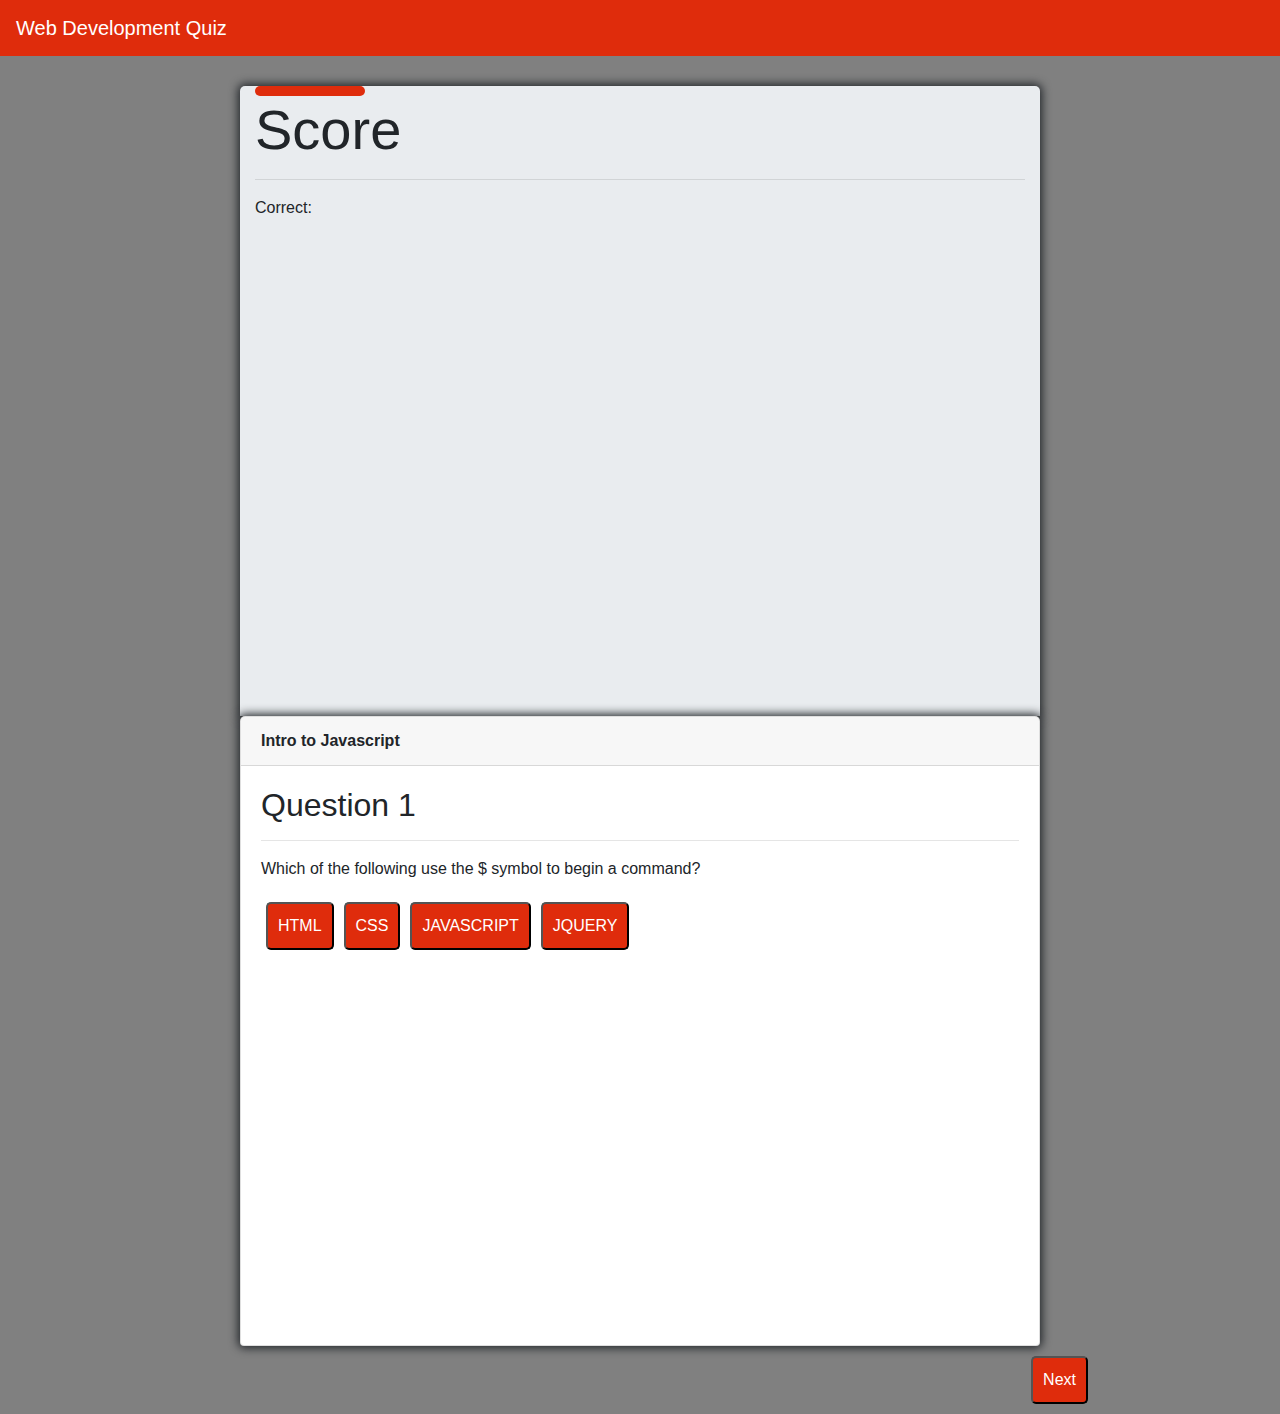
<file: index.html>
<!DOCTYPE html>
<html lang="en">
  <head>
    <meta charset="UTF-8" />
    <meta name="viewport" content="width=device-width, initial-scale=1.0" />
    <meta http-equiv="X-UA-Compatible" content="ie=edge" />
    <title>Web Development Quiz</title>
    <link
      rel="stylesheet"
      href="https://stackpath.bootstrapcdn.com/bootstrap/4.3.1/css/bootstrap.min.css"
      integrity="sha384-ggOyR0iXCbMQv3Xipma34MD+dH/1fQ784/j6cY/iJTQUOhcWr7x9JvoRxT2MZw1T"
      crossorigin="anonymous"
    />
    <link rel="stylesheet" href="style.css" />
  </head>
  <body>
    <!-- navbar -->
    <nav class="navbar navbar-dark bg-primary">
            <!-- Navbar content -->
            <a class="navbar-brand" href="#">Web Development Quiz</a>
          </nav>
          <!-- jumbotron for the score keeper -->
          <div class="jumbotron jumbotron-fluid">
              <div class="container">
                <b id="timer"></b>
                <h2 class="display-4">Score</h2>
                <hr>
                <p class="results">Correct:</p>
              </div>
            </div>
    <!-- beginning of container holding questions -->
    <div class="card question-container">
            <div class="card-header">
              <b>Intro to Javascript</b>
            </div>
            <div class="card-body">
                    <div id="quiz"></div>
                    <!-- <div id="radios"></div> -->
                    <button class="btns btn-grid btn1 submit">HTML</button>
                    <button class="btns btn-grid btn2 submit">CSS</button>
                    <button class="btns btn-grid btn3 submit">JAVASCRIPT</button>
                    <button class="btns btn-grid btn4 submit">JQUERY</button>
                      
                      
                     
            </div>
          </div>
             
      <!-- next page button -->
      <button class="btns submit-btn" id="nextquestion">Next</button>
    <!-- beginning of jquery and javascript script -->
    <script
      src="https://code.jquery.com/jquery-3.3.1.slim.min.js"
      integrity="sha384-q8i/X+965DzO0rT7abK41JStQIAqVgRVzpbzo5smXKp4YfRvH+8abtTE1Pi6jizo"
      crossorigin="anonymous"
    ></script>
    <script
      src="https://cdnjs.cloudflare.com/ajax/libs/popper.js/1.14.7/umd/popper.min.js"
      integrity="sha384-UO2eT0CpHqdSJQ6hJty5KVphtPhzWj9WO1clHTMGa3JDZwrnQq4sF86dIHNDz0W1"
      crossorigin="anonymous"
    ></script>
    <script
      src="https://stackpath.bootstrapcdn.com/bootstrap/4.3.1/js/bootstrap.min.js"
      integrity="sha384-JjSmVgyd0p3pXB1rRibZUAYoIIy6OrQ6VrjIEaFf/nJGzIxFDsf4x0xIM+B07jRM"
      crossorigin="anonymous"
    ></script>
    <script src="script.js"></script>
  </body>
</html>
</file>
<file: style.css>
body {
    background-color: gray;
    margin: 0;
    padding: 0;
}

.card, .jumbotron {
    padding: 0;
    margin: 0 auto;
    display: block;
    width: 800px;
    max-width: 80%;
    height: 70vh;
    justify-content: center;
    align-items: center;
    box-shadow: 0 0 10px 2px;
    border-top-left-radius: 5px;
    border-top-right-radius: 5px;
}

.btns {
    display: block;
    float: left;
    color: white;
    background-color: rgb(223, 44, 12);
    padding: 10px;
    border-radius: 5px;
    margin: 5px;
}
.btns:hover {
    background-color: salmon;
}

.navbar {
    margin-bottom: 30px;
    background-color: rgb(223, 44, 12) !important;
}
.submit-btn {
    margin: 10px 15%;
    float: right;
}

#timer {
    display: flex;
    color: white;
    background-color: rgb(223, 44, 12);
    padding: 5px;
    border-radius: 20px;
    width: 110px;
    margin-top: 20px;
    justify-content: center;
    align-items: center;
}
</file>
